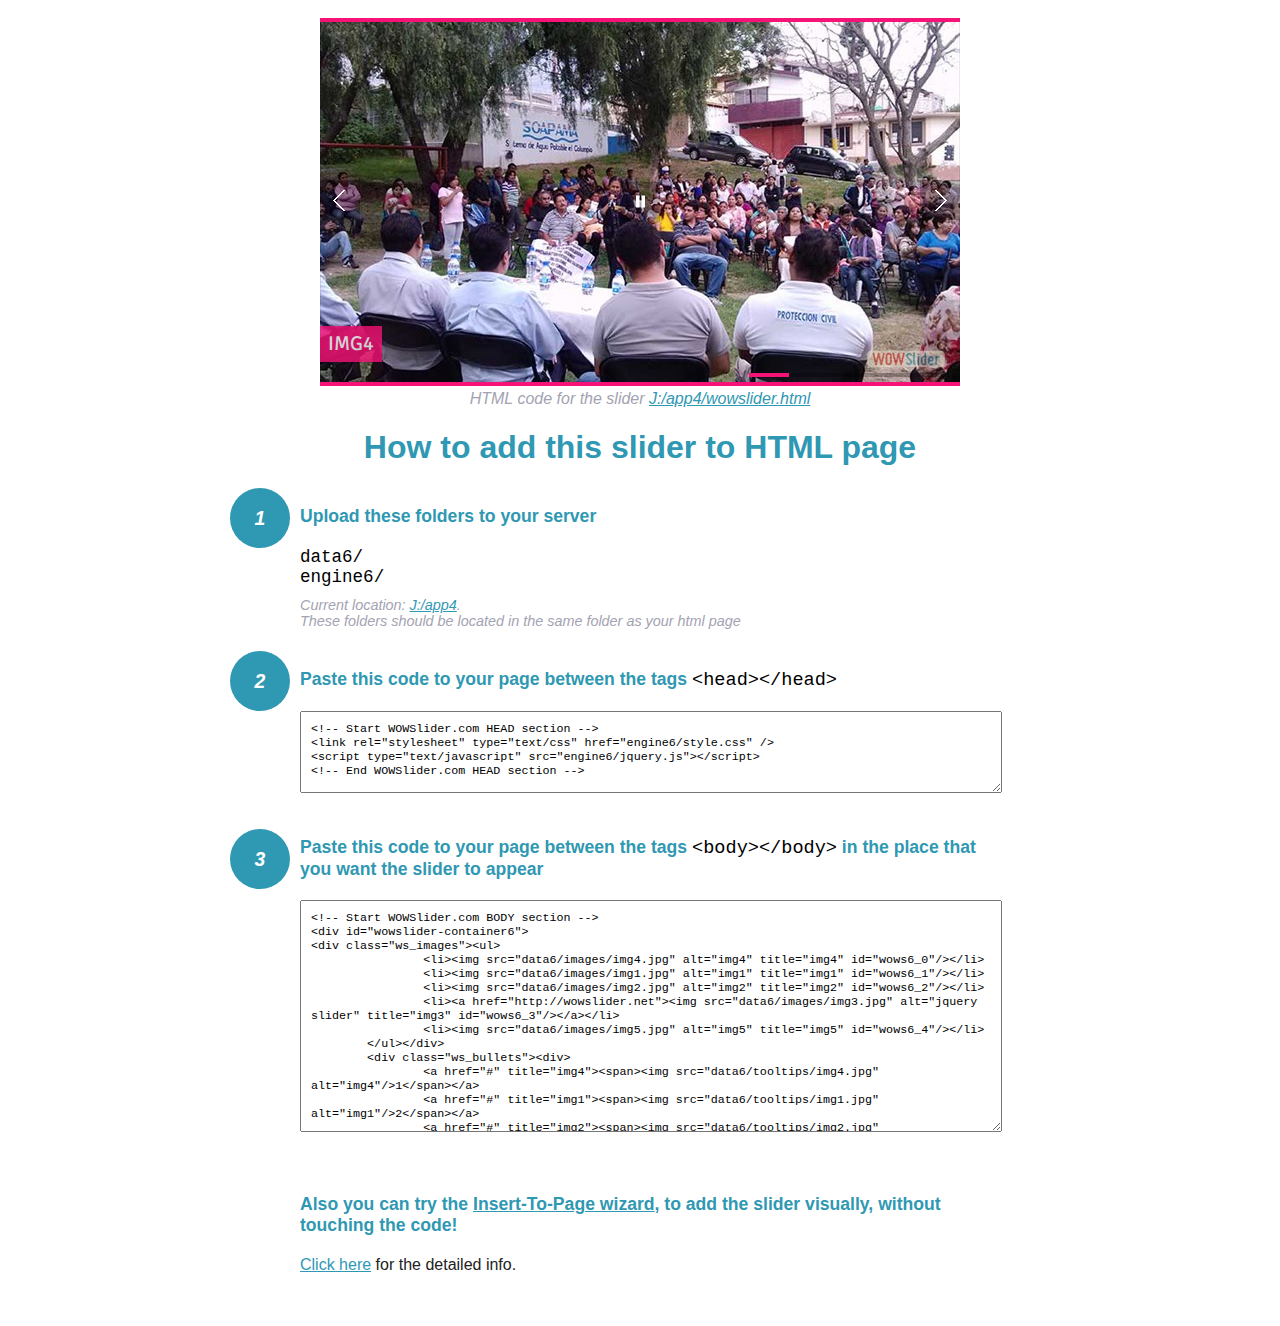
<file: wowslider-howto.html>
<!DOCTYPE html>
<html>
<head>
	<title>WOWSlider</title>
	<meta http-equiv="content-type" content="text/html; charset=utf-8" />
	<meta name="description" content="WOWSlider" />
	
	<!-- Start WOWSlider.com HEAD section --> <!-- add to the <head> of your page -->
	<link rel="stylesheet" type="text/css" href="engine6/style.css" />
	<script type="text/javascript" src="engine6/jquery.js"></script>
	<!-- End WOWSlider.com HEAD section -->


<style>
.instuction {
	font-family: sans-serif, Arial;
	display: block;
	margin: 0 auto;
	max-width: 820px;
	width: 100%;
	padding: 0 70px;
	color: #222;
	-webkit-box-sizing: border-box;
	-moz-box-sizing: border-box;
	box-sizing: border-box;
}
.instuction h1 img {
	max-width: 170px;
	vertical-align: middle;
	margin-bottom: 10px;
}
.instuction h1 {
	color: #2F98B3;
	text-align: center;
}
.instuction h2 {
	position: relative;
	font-size: 1.1em;
	color: #2F98B3;
	margin-bottom: 20px;
	margin-top: 40px;
}
.instuction h2 span.num {
	position: absolute;
	left: -70px;
	top: -18px;
	display: inline-block;
	vertical-align: middle;
	font-style: italic;
	font-size: 1.1em;
	width: 60px;
	height: 60px;
	line-height: 60px;
	text-align: center;
	background: #2F98B3;
	color: #fff;
	border-radius: 50%;
}
.instuction .mono {
	color: #000;
	font-family: monospace;
	font-size: 1.3em;
	font-weight: normal;
}
.instuction li.mono {
	font-size: 1.5em;
}

.instuction ul {
	font-size: 0.9em;
	margin-top: 0;
	padding-left: 0;
	list-style: none;
}
.instuction .note {
	color: #A3A3B2;
	font-style: italic;
	padding-top: 10px;
}
.instuction p.note {
	text-align: center;
	padding-top: 0;
	margin-top: 4px;
}
.instuction textarea {
	font-size: 0.9em;
	min-height: 60px;
	padding: 10px;
	margin: 0;
	overflow: auto;
	max-width: 100%;
	width: 100%;
}
.instuction a,
.instuction a:visited {
	color: #2F98B3;
}
</style>


</head>
<body style="margin:auto">

<br>

<!-- Start WOWSlider.com BODY section --> <!-- add to the <body> of your page -->
<div id="wowslider-container6">
<div class="ws_images"><ul>
		<li><img src="data6/images/img4.jpg" alt="img4" title="img4" id="wows6_0"/></li>
		<li><img src="data6/images/img1.jpg" alt="img1" title="img1" id="wows6_1"/></li>
		<li><img src="data6/images/img2.jpg" alt="img2" title="img2" id="wows6_2"/></li>
		<li><a href="http://wowslider.net"><img src="data6/images/img3.jpg" alt="jquery slider" title="img3" id="wows6_3"/></a></li>
		<li><img src="data6/images/img5.jpg" alt="img5" title="img5" id="wows6_4"/></li>
	</ul></div>
	<div class="ws_bullets"><div>
		<a href="#" title="img4"><span><img src="data6/tooltips/img4.jpg" alt="img4"/>1</span></a>
		<a href="#" title="img1"><span><img src="data6/tooltips/img1.jpg" alt="img1"/>2</span></a>
		<a href="#" title="img2"><span><img src="data6/tooltips/img2.jpg" alt="img2"/>3</span></a>
		<a href="#" title="img3"><span><img src="data6/tooltips/img3.jpg" alt="img3"/>4</span></a>
		<a href="#" title="img5"><span><img src="data6/tooltips/img5.jpg" alt="img5"/>5</span></a>
	</div></div><div class="ws_script" style="position:absolute;left:-99%"><a href="http://wowslider.com">http://wowslider.com/</a> by WOWSlider.com v8.7</div>
<div class="ws_shadow"></div>
</div>	
<script type="text/javascript" src="engine6/wowslider.js"></script>
<script type="text/javascript" src="engine6/script.js"></script>
<!-- End WOWSlider.com BODY section -->


<div class="instuction">
	<p class="note">HTML code for the slider <a href="file:///J:/app4/wowslider.html">J:/app4/wowslider.html</a></p>

	<h1>
		How to add this slider to HTML page
	</h1>

	<h2><span class="num">1</span> Upload these folders to your server</h2>
	<ul>
		<li class="mono">data6/</li>
		<li class="mono">engine6/</li>
		<li class="note">Current location: <a href="file:///J:/app4">J:/app4</a>. <br>These folders should be located in the same folder as your html page</li>
	</ul>

	<h2><span class="num">2</span> Paste this code to your page between the tags <span class="mono">&lt;head&gt;&lt;/head&gt;</span></h2>
	<textarea onclick="this.select()">&lt;!-- Start WOWSlider.com HEAD section --&gt;
&lt;link rel=&quot;stylesheet&quot; type=&quot;text/css&quot; href=&quot;engine6/style.css&quot; /&gt;
&lt;script type=&quot;text/javascript&quot; src=&quot;engine6/jquery.js&quot;&gt;&lt;/script&gt;
&lt;!-- End WOWSlider.com HEAD section --&gt;</textarea>


	<h2><span class="num" style="top: -8px;">3</span> Paste this code to your page between the tags <span class="mono">&lt;body&gt;&lt;/body&gt;</span> in the place that you want the slider to appear</h2>
	<textarea onclick="this.select()" rows="15">&lt;!-- Start WOWSlider.com BODY section --&gt;
&lt;div id=&quot;wowslider-container6&quot;&gt;
&lt;div class=&quot;ws_images&quot;&gt;&lt;ul&gt;
		&lt;li&gt;&lt;img src=&quot;data6/images/img4.jpg&quot; alt=&quot;img4&quot; title=&quot;img4&quot; id=&quot;wows6_0&quot;/&gt;&lt;/li&gt;
		&lt;li&gt;&lt;img src=&quot;data6/images/img1.jpg&quot; alt=&quot;img1&quot; title=&quot;img1&quot; id=&quot;wows6_1&quot;/&gt;&lt;/li&gt;
		&lt;li&gt;&lt;img src=&quot;data6/images/img2.jpg&quot; alt=&quot;img2&quot; title=&quot;img2&quot; id=&quot;wows6_2&quot;/&gt;&lt;/li&gt;
		&lt;li&gt;&lt;a href=&quot;http://wowslider.net&quot;&gt;&lt;img src=&quot;data6/images/img3.jpg&quot; alt=&quot;jquery slider&quot; title=&quot;img3&quot; id=&quot;wows6_3&quot;/&gt;&lt;/a&gt;&lt;/li&gt;
		&lt;li&gt;&lt;img src=&quot;data6/images/img5.jpg&quot; alt=&quot;img5&quot; title=&quot;img5&quot; id=&quot;wows6_4&quot;/&gt;&lt;/li&gt;
	&lt;/ul&gt;&lt;/div&gt;
	&lt;div class=&quot;ws_bullets&quot;&gt;&lt;div&gt;
		&lt;a href=&quot;#&quot; title=&quot;img4&quot;&gt;&lt;span&gt;&lt;img src=&quot;data6/tooltips/img4.jpg&quot; alt=&quot;img4&quot;/&gt;1&lt;/span&gt;&lt;/a&gt;
		&lt;a href=&quot;#&quot; title=&quot;img1&quot;&gt;&lt;span&gt;&lt;img src=&quot;data6/tooltips/img1.jpg&quot; alt=&quot;img1&quot;/&gt;2&lt;/span&gt;&lt;/a&gt;
		&lt;a href=&quot;#&quot; title=&quot;img2&quot;&gt;&lt;span&gt;&lt;img src=&quot;data6/tooltips/img2.jpg&quot; alt=&quot;img2&quot;/&gt;3&lt;/span&gt;&lt;/a&gt;
		&lt;a href=&quot;#&quot; title=&quot;img3&quot;&gt;&lt;span&gt;&lt;img src=&quot;data6/tooltips/img3.jpg&quot; alt=&quot;img3&quot;/&gt;4&lt;/span&gt;&lt;/a&gt;
		&lt;a href=&quot;#&quot; title=&quot;img5&quot;&gt;&lt;span&gt;&lt;img src=&quot;data6/tooltips/img5.jpg&quot; alt=&quot;img5&quot;/&gt;5&lt;/span&gt;&lt;/a&gt;
	&lt;/div&gt;&lt;/div&gt;&lt;div class=&quot;ws_script&quot; style=&quot;position:absolute;left:-99%&quot;&gt;&lt;a href=&quot;http://wowslider.com&quot;&gt;http://wowslider.com/&lt;/a&gt; by WOWSlider.com v8.7&lt;/div&gt;
&lt;div class=&quot;ws_shadow&quot;&gt;&lt;/div&gt;
&lt;/div&gt;	
&lt;script type=&quot;text/javascript&quot; src=&quot;engine6/wowslider.js&quot;&gt;&lt;/script&gt;
&lt;script type=&quot;text/javascript&quot; src=&quot;engine6/script.js&quot;&gt;&lt;/script&gt;
&lt;!-- End WOWSlider.com BODY section --&gt;</textarea>

<br><br>
<h2>Also you can try the <a href="http://wowslider.com/help/add-wowslider-to-page-2.html" target="_blank">Insert-To-Page wizard</a>, to add the slider visually, without touching the code!</h2>
<p>
	<a href="http://wowslider.com/help/add-wowslider-to-page-2.html" target="_blank">Click here</a> for the detailed info.
</p>
</div>

<br><br>
</body>
</html>
</file>
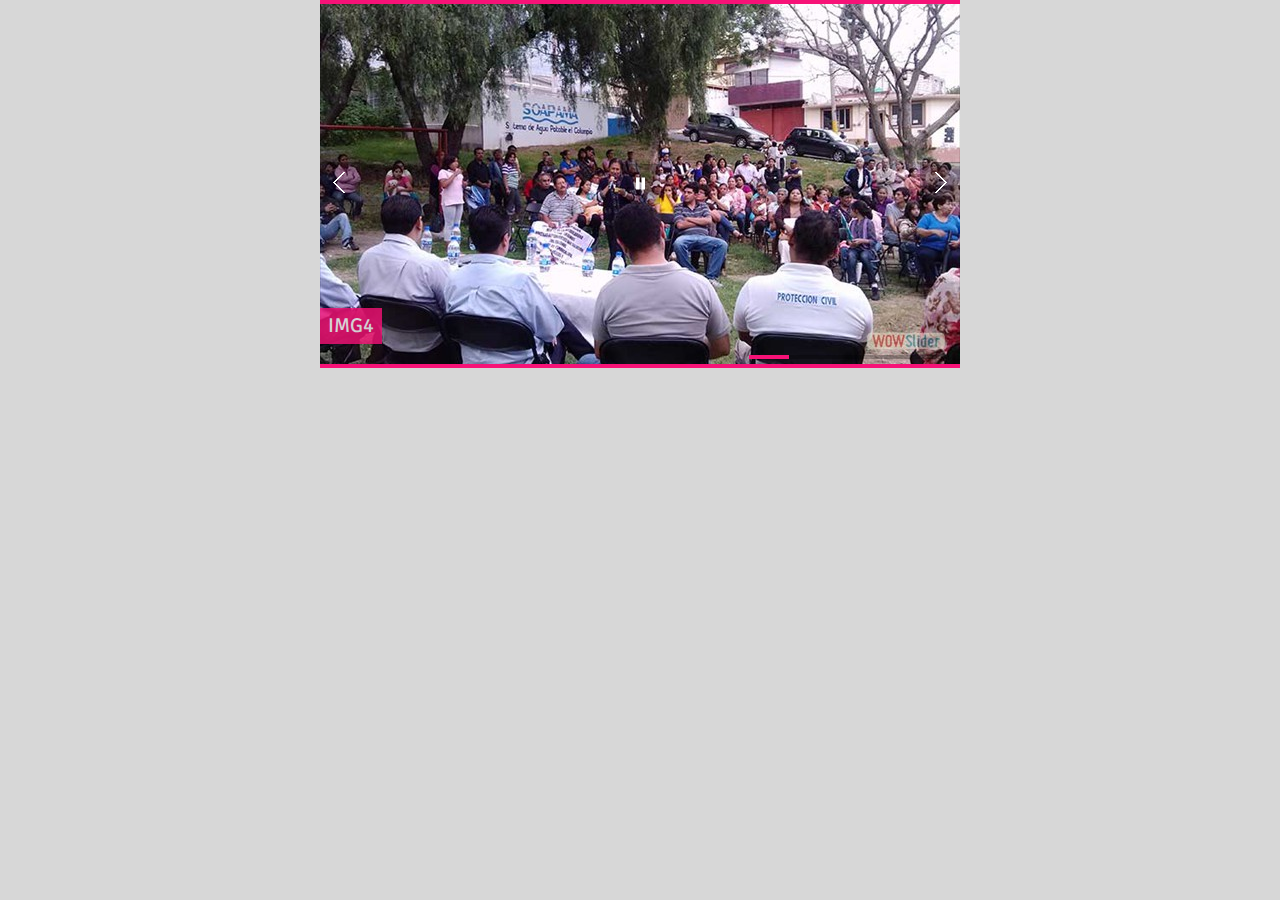
<file: wowslider.html>
<!DOCTYPE html>
<html>
<head>
	<title>Http://wowslider.com/</title>
	<meta http-equiv="content-type" content="text/html; charset=utf-8" />
	<meta name="description" content="Made with WOW Slider - Create beautiful, responsive image sliders in a few clicks. Awesome skins and animations. Http://wowslider.com/" />
	
	<!-- Start WOWSlider.com HEAD section --> <!-- add to the <head> of your page -->
	<link rel="stylesheet" type="text/css" href="engine6/style.css" />
	<script type="text/javascript" src="engine6/jquery.js"></script>
	<!-- End WOWSlider.com HEAD section -->

</head>
<body style="background-color:#d7d7d7;margin:auto">
	
	<!-- Start WOWSlider.com BODY section --> <!-- add to the <body> of your page -->
	<div id="wowslider-container6">
	<div class="ws_images"><ul>
		<li><img src="data6/images/img4.jpg" alt="img4" title="img4" id="wows6_0"/></li>
		<li><img src="data6/images/img1.jpg" alt="img1" title="img1" id="wows6_1"/></li>
		<li><img src="data6/images/img2.jpg" alt="img2" title="img2" id="wows6_2"/></li>
		<li><a href="http://wowslider.net"><img src="data6/images/img3.jpg" alt="jquery slider" title="img3" id="wows6_3"/></a></li>
		<li><img src="data6/images/img5.jpg" alt="img5" title="img5" id="wows6_4"/></li>
	</ul></div>
	<div class="ws_bullets"><div>
		<a href="#" title="img4"><span><img src="data6/tooltips/img4.jpg" alt="img4"/>1</span></a>
		<a href="#" title="img1"><span><img src="data6/tooltips/img1.jpg" alt="img1"/>2</span></a>
		<a href="#" title="img2"><span><img src="data6/tooltips/img2.jpg" alt="img2"/>3</span></a>
		<a href="#" title="img3"><span><img src="data6/tooltips/img3.jpg" alt="img3"/>4</span></a>
		<a href="#" title="img5"><span><img src="data6/tooltips/img5.jpg" alt="img5"/>5</span></a>
	</div></div><div class="ws_script" style="position:absolute;left:-99%"><a href="http://wowslider.com">http://wowslider.com/</a> by WOWSlider.com v8.7</div>
	<div class="ws_shadow"></div>
	</div>	
	<script type="text/javascript" src="engine6/wowslider.js"></script>
	<script type="text/javascript" src="engine6/script.js"></script>
	<!-- End WOWSlider.com BODY section -->

</body>
</html>
</file>
<file: engine6/style.css>
/*
 *	generated by WOW Slider 8.7
 *	template Flat
 */
@import url(https://fonts.googleapis.com/css?family=Signika&subset=latin,latin-ext);
#wowslider-container6 { 
	display: table;
	zoom: 1; 
	position: relative;
	width: 100%;
	max-width: 640px;
	max-height:360px;
	margin:0px auto 0px;
	z-index:90;
	text-align:left; /* reset align=center */
	font-size: 10px;
	text-shadow: none; /* fix some user styles */

	/* reset box-sizing (to boostrap friendly) */
	-webkit-box-sizing: content-box;
	-moz-box-sizing: content-box;
	box-sizing: content-box; 
}
* html #wowslider-container6{ width:640px }
#wowslider-container6 .ws_images ul{
	position:relative;
	width: 10000%; 
	height:100%;
	left:0;
	list-style:none;
	margin:0;
	padding:0;
	border-spacing:0;
	overflow: visible;
	/*table-layout:fixed;*/
}
#wowslider-container6 .ws_images ul li{
	position: relative;
	width:1%;
	height:100%;
	line-height:0; /*opera*/
	overflow: hidden;
	float:left;
	/*font-size:0;*/
	padding:0 0 0 0 !important;
	margin:0 0 0 0 !important;
}

#wowslider-container6 .ws_images{
	position: relative;
	left:0;
	top:0;
	height:100%;
	max-height:360px;
	max-width: 640px;
	vertical-align: top;
	border:4px solid #F71277;
	overflow: hidden;
}
#wowslider-container6 .ws_images ul a{
	width:100%;
	height:100%;
	max-height:360px;
	display:block;
	color:transparent;
}
#wowslider-container6 img{
	max-width: none !important;
}
#wowslider-container6 .ws_images .ws_list img,
#wowslider-container6 .ws_images > div > img{
	width:100%;
	border:none 0;
	max-width: none;
	padding:0;
	margin:0;
}
#wowslider-container6 .ws_images > div > img {
	max-height:360px;
}

#wowslider-container6 .ws_images iframe {
	position: absolute;
	z-index: -1;
}

#wowslider-container6 .ws-title > div {
	display: inline-block !important;
}

#wowslider-container6 a{ 
	text-decoration: none; 
	outline: none; 
	border: none; 
}

#wowslider-container6  .ws_bullets { 
	float: left;
	position:absolute;
	z-index:70;
}
#wowslider-container6  .ws_bullets div{
	position:relative;
	float:left;
	font-size: 0px;
}
/* compatibility with Joomla styles */
#wowslider-container6  .ws_bullets a {
	line-height: 0;
}

#wowslider-container6  .ws_script{
	display:none;
}
#wowslider-container6 sound, 
#wowslider-container6 object{
	position:absolute;
}

/* prevent some of users reset styles */
#wowslider-container6 .ws_effect {
	position: static;
	width: 100%;
	height: 100%;
}

#wowslider-container6 .ws_photoItem {
	border: 2em solid #fff;
	margin-left: -2em;
	margin-top: -2em;
}
#wowslider-container6 .ws_cube_side {
	background: #A6A5A9;
}


#wowslider-container6.ws_gestures {
	cursor: -webkit-grab;
	cursor: -moz-grab;
	cursor: url("[data-uri]"), move;
}
#wowslider-container6.ws_gestures.ws_grabbing {
	cursor: -webkit-grabbing;
	cursor: -moz-grabbing;
	cursor: url("[data-uri]"), move;
}

/* hide controls when video start play */
#wowslider-container6.ws_video_playing .ws_bullets,
#wowslider-container6.ws_video_playing .ws_fullscreen,
#wowslider-container6.ws_video_playing .ws_next,
#wowslider-container6.ws_video_playing .ws_prev {
	display: none;
}


/* youtube/vimeo buttons */
#wowslider-container6 .ws_video_btn {
	position: absolute;
	display: none;
	cursor: pointer;
	top: 0;
	left: 0;
	width: 100%;
	height: 100%;
	z-index: 55;
}
#wowslider-container6 .ws_video_btn.ws_youtube,
#wowslider-container6 .ws_video_btn.ws_vimeo {
	display: block;
}
#wowslider-container6 .ws_video_btn div {
	position: absolute;
	background-image: url(./playvideo.png);
	background-size: 200%;
	top: 50%;
	left: 50%;
	width: 7em;
	height: 5em;
	margin-left: -3.5em;
	margin-top: -2.5em;
}
#wowslider-container6 .ws_video_btn.ws_youtube div {
	background-position: 0 0;
}
#wowslider-container6 .ws_video_btn.ws_youtube:hover div {
	background-position: 100% 0;
}
#wowslider-container6 .ws_video_btn.ws_vimeo div {
	background-position: 0 100%;
}
#wowslider-container6 .ws_video_btn.ws_vimeo:hover div {
	background-position: 100% 100%;
}

#wowslider-container6 .ws_playpause.ws_hide {
	display: none !important;
}
#wowslider-container6 .ws_images { 
	border-left: 0px;
	border-right: 0px;
}
#wowslider-container6  .ws_bullets { 
	padding: 5px; 
}
#wowslider-container6 .ws_bullets a { 
	width:40px;
	height:4px;
	background: url(./bullet.png) left top;
	float: left; 
	text-indent: -4000px; 
	position:relative;
	margin-left:0px;
	color:transparent;
}
#wowslider-container6 .ws_bullets a:hover{
	background-position: 0 50%;
}
#wowslider-container6 .ws_bullets a.ws_selbull{
	background-position: 0 100%;
}
#wowslider-container6 a.ws_next, #wowslider-container6 a.ws_prev {
	position:absolute;
	top:50%;
	margin-top:-2.2em;
	z-index:60;
	height: 4em;
	width: 4em;
	background-image: url(./arrows.png);
	background-size: 200%;
}
#wowslider-container6 a.ws_next{
	background-position: 100% 0;
	right:0;
}
#wowslider-container6 a.ws_prev {
	left:0;
	background-position: 0 0; 
}
#wowslider-container6 a.ws_next:hover{
	background-position: 100% 100%;
}
#wowslider-container6 a.ws_prev:hover {
	background-position: 0 100%; 
}

/*playpause*/
#wowslider-container6 .ws_playpause {
    width: 4em;
    height: 4em;
    position: absolute;
    top: 50%;
    left: 50%;
    margin-left: -2em;
    margin-top: -2em;
    z-index: 59;
	background-size: 100%;
}

#wowslider-container6 .ws_pause {
    background-image: url(./pause.png);
}

#wowslider-container6 .ws_play {
    background-image: url(./play.png);
}

#wowslider-container6 .ws_pause:hover, #wowslider-container1 .ws_play:hover {
    background-position: 100% 100% !important;
}/* bottom right */
#wowslider-container6  .ws_bullets {
    bottom: 0px;
	right: 6px;
}

#wowslider-container6 .ws-title{
	position:absolute;
	display:block;
	font: 2em 'Signika', Tahoma, Geneva, sans-serif;
	bottom: 1em;
	left: 0;
	margin-right:1em;
	color:#ffffff;	
	z-index: 50;
	line-height: 1em;
	text-transform: uppercase;
}
#wowslider-container6 .ws-title div,#wowslider-container6 .ws-title span{
	display:inline-block;
	background:#F71277;
	padding:0.4em;
	opacity:0.8;
	filter:progid:DXImageTransform.Microsoft.Alpha(opacity=90);
}
#wowslider-container6 .ws-title div{
	display:block;
	margin-top:0.5em;
	font-size: 0.7em;
	background:#444444;
	text-transform: none;
	line-height: 1.15em;
	padding:0.6em;
}#wowslider-container6 .ws_images > ul{
	animation: wsBasic 20s infinite;
	-moz-animation: wsBasic 20s infinite;
	-webkit-animation: wsBasic 20s infinite;
}
@keyframes wsBasic{0%{left:-0%} 10%{left:-0%} 20%{left:-100%} 30%{left:-100%} 40%{left:-200%} 50%{left:-200%} 60%{left:-300%} 70%{left:-300%} 80%{left:-400%} 90%{left:-400%} }
@-moz-keyframes wsBasic{0%{left:-0%} 10%{left:-0%} 20%{left:-100%} 30%{left:-100%} 40%{left:-200%} 50%{left:-200%} 60%{left:-300%} 70%{left:-300%} 80%{left:-400%} 90%{left:-400%} }
@-webkit-keyframes wsBasic{0%{left:-0%} 10%{left:-0%} 20%{left:-100%} 30%{left:-100%} 40%{left:-200%} 50%{left:-200%} 60%{left:-300%} 70%{left:-300%} 80%{left:-400%} 90%{left:-400%} }

#wowslider-container6 .ws_bullets  a img{
	text-indent:0;
	display:block;
	bottom:20px;
	left:-43px;
	visibility:hidden;
	position:absolute;
	box-shadow: 0 3px 6px rgba(0, 0, 0, 0.5);
    -moz-box-shadow: 0 3px 6px rgba(0, 0, 0, 0.5);
    border: 4px solid #FFFFFF;
	max-width:none;
}
#wowslider-container6 .ws_bullets a:hover img{
	visibility:visible;
}

#wowslider-container6 .ws_bulframe div div{
	height:48px;
	overflow:visible;
	position:relative;
}
#wowslider-container6 .ws_bulframe div {
	left:0;
	overflow:hidden;
	position:relative;
	width:85px;
	background-color:#FFFFFF;
}
#wowslider-container6  .ws_bullets .ws_bulframe{
	display:none;
	bottom:11px;
	margin-left:15px;
	overflow:visible;
	position:absolute;
	cursor:pointer;
	box-shadow: 0 3px 6px rgba(0, 0, 0, 0.5);
    -moz-box-shadow: 0 3px 6px rgba(0, 0, 0, 0.5);
    border: 4px solid #FFFFFF;
}
#wowslider-container6 .ws_bulframe span{
	display:block;
	position:absolute;
	bottom:-10px;
	margin-left:-6px;
	left:43px;
	background:url(./triangle.png);
	width:15px;
	height:6px;
}#wowslider-container6 .ws_bulframe div div{
	height: auto;
}

@media all and (max-width:760px) {
	#wowslider-container6 .ws_fullscreen {
		display: block;
	}
}
@media all and (max-width:400px){
	#wowslider-container6 .ws_controls,
	#wowslider-container6 .ws_bullets,
	#wowslider-container6 .ws_thumbs{
		display: none
	}
}
</file>
